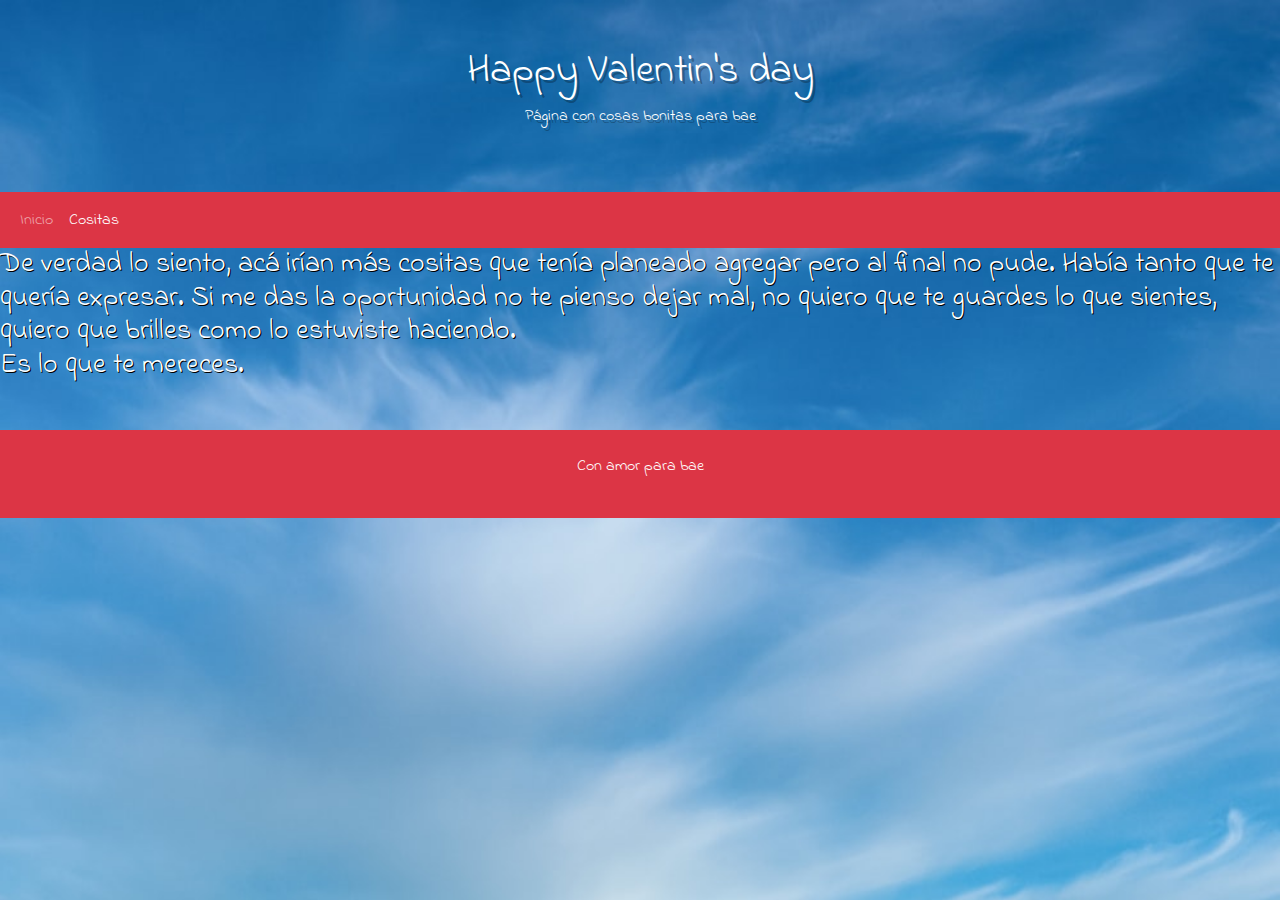
<file: html/cositas.html>
<!DOCTYPE html>
<html lang="en">
<head>
    <meta charset="UTF-8">
    <meta http-equiv="X-UA-Compatible" content="IE=edge">
    <meta name="viewport" content="width=device-width, initial-scale=1.0">
    <link rel="stylesheet" href="../styles.css/bootstrap.css">
    <link rel="stylesheet" href="../styles.css/estilos.css">
    <link rel="icon" href="../img/Heart_corazón.svg.webp">
    <title>Cositas - Página para bae uwuwu</title>
</head>
<body>
    <div class="p-5 text-white text-center">
        <div class="imagenesBonitas">
        </div>
        <h1 class="titulo-principal">Happy Valentin's day</h1>
        <p class="titulo-principal">Página con cosas bonitas para bae</p> 
        <div class="imagenesBonitas">
        </div>
      </div>
      
      <nav class="navbar navbar-expand-sm bg-danger navbar-dark">
        <div class="container-fluid">
          <ul class="navbar-nav">
            <li class="nav-item">
              <a class="nav-link" href="../index.html">Inicio</a>
            </li>
            <li class="nav-item">
              <a class="nav-link active" href="#">Cositas</a>
            </li>
          </ul>
        </div>
      </nav>
      
      <h3 class="text-white h3-cositas">De verdad lo siento, acá irían más cositas que tenía planeado agregar pero al final no pude. Había tanto que te quería expresar. Si me das la oportunidad no te pienso dejar mal, no quiero que te guardes lo que sientes, quiero que brilles como lo estuviste haciendo. <br> Es lo que te mereces.</h3>
      
      <div class="mt-5 p-4 bg-danger text-white text-center">
        <p>Con amor para bae</p>
      </div>

    
    <script src="../js/bootstrap.js"></script>
</body>
</html>
</file>
<file: styles.css/estilos.css>
@import url('https://fonts.googleapis.com/css2?family=Indie+Flower&display=swap');

*{
    font-family: 'Indie Flower', cursive;
}
.titulo-principal{
    text-shadow: 3px 3px #00000044;
}

body{
    background-image: url(../img/photo-1598920710727-e6c74781538c.jpg);
    background-size: cover;
    background-repeat: no-repeat;
}

.imagenesBonitas{
    background-image: url(../img/png-clipart-common-sunflower-transparency-sunflower-sunflower-sunflower-seed.png);
    background-color: transparent;
}

.modal-footer,.modal-header{
    background-image: url(../img/75618898-fondo-de-girasol-para-la-presentación.webp);
    background-color: transparent;
    background-repeat: no-repeat;
    background-size: 100%;
    background-position: bottom;
    
}

.modal-title{
    color: #800080;
    font-weight: bolder;
}

.boton-pregunta{
    text-shadow: 1px 1px #ffffff;
}

.titulo-modal{
    color: #800080;
    font-weight: bolder;
}

.poema{
    font-style: oblique;
}


.h3-cositas{
    text-shadow: 1px 1px #000000;
}
</file>
